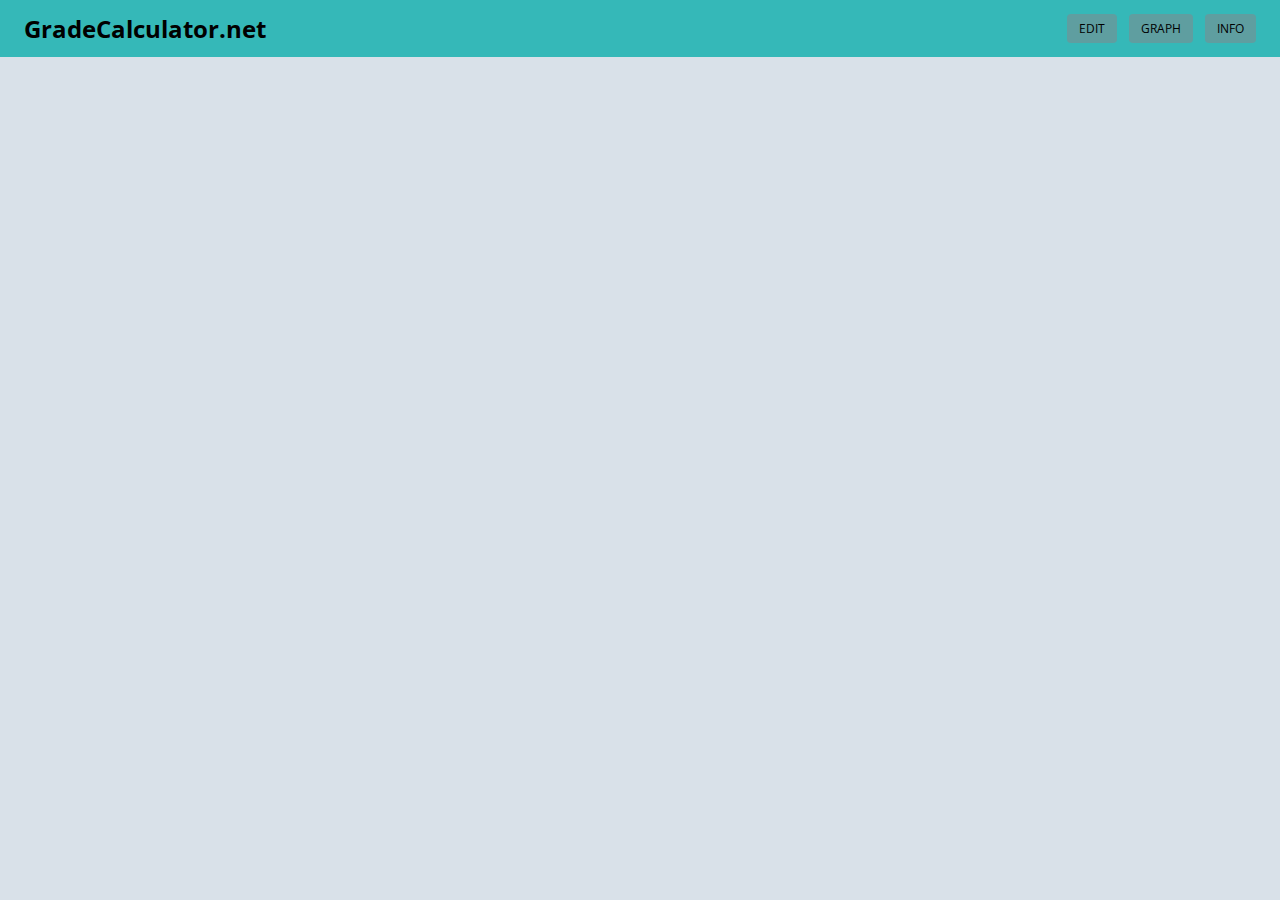
<file: index.html>
<!DOCTYPE html>
<html lang="en-US">
  <head>
    <meta charset="utf-8" />
    <meta name="viewport" content="width=device-width" />
    <title>GradeCalculator.net</title>
    <link rel="preconnect" href="https://fonts.googleapis.com">
    <link rel="preconnect" href="https://fonts.gstatic.com" crossorigin>
    <link href="https://fonts.googleapis.com/css2?family=Open+Sans:ital,wght@0,300..800;1,300..800&display=swap" rel="stylesheet">
    <script async src="scripts/main.js"></script>
    <link href="styles/main-style.css" rel="stylesheet" />
  </head>
  <body class="main-grid">
    <header>
      <h1 class="website-title">GradeCalculator.net</h1>
      <nav class="nav-buttons-grid-area">
        <a href="edit-page.html" class="nav-button-1" id="edit-nav-link">EDIT</a>
        <a href="graph-page.html" class="nav-button-2" id="graph-nav-link">GRAPH</a>
        <a href="info-page.html" class="nav-button-3" id="info-nav-link">INFO</a>
      </nav>
    </header>
  </body>
</html>
</file>
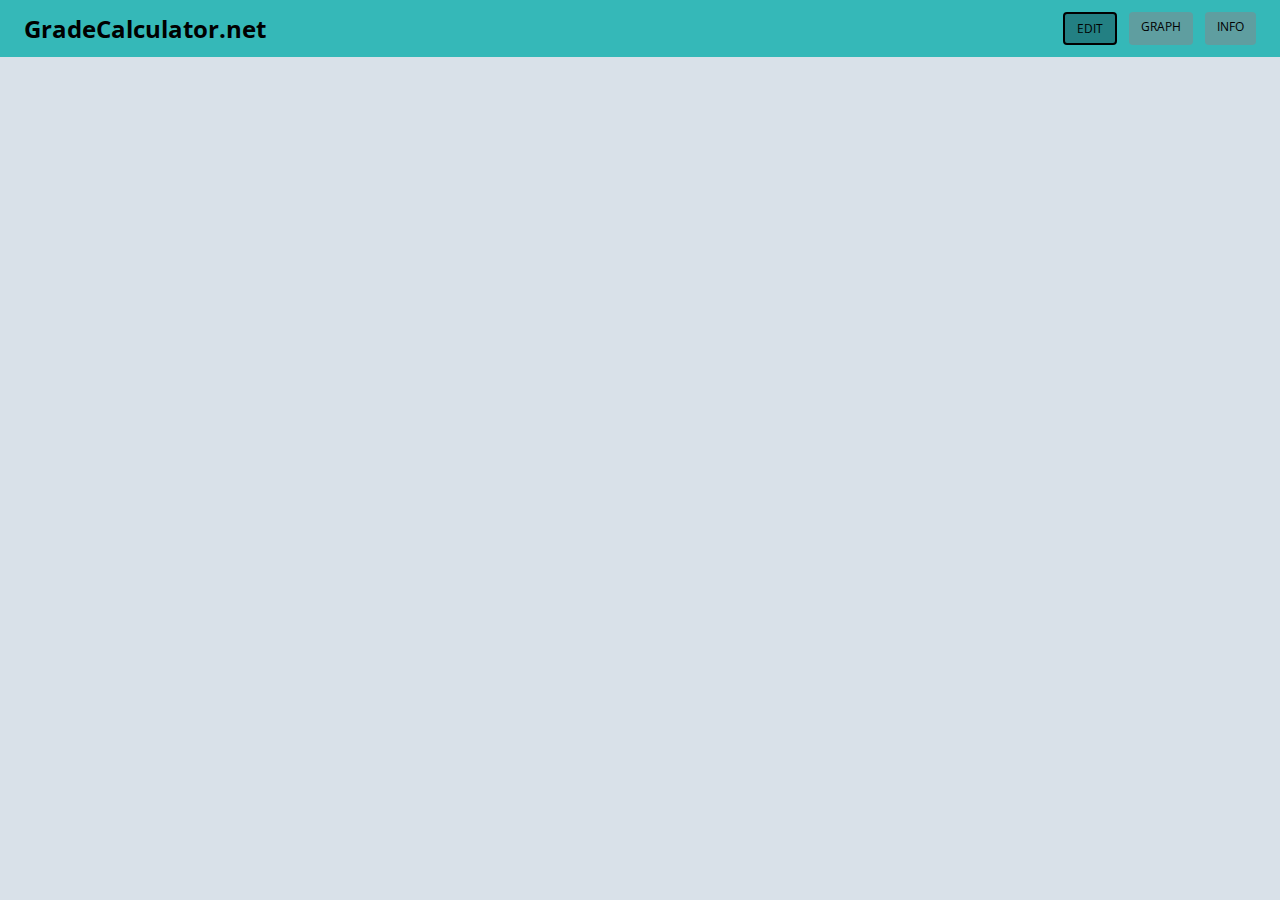
<file: edit-page.html>
<!DOCTYPE html>
<html lang="en-US">
  <head>
    <meta charset="utf-8" />
    <meta name="viewport" content="width=device-width" />
    <title>GradeCalculator.net</title>
    <link rel="preconnect" href="https://fonts.googleapis.com">
    <link rel="preconnect" href="https://fonts.gstatic.com" crossorigin>
    <link href="https://fonts.googleapis.com/css2?family=Open+Sans:ital,wght@0,300..800;1,300..800&display=swap" rel="stylesheet">
    <script async src="scripts/main.js"></script>
    <link href="styles/edit-page-style.css" rel="stylesheet" />
  </head>
  <body class="main-grid">
    <header>
      <h1 class="website-title">GradeCalculator.net</h1>
      <nav class="nav-buttons-grid-area">
        <a href="edit-page.html" class="nav-button-1" id="edit-nav-link">EDIT</a>
        <a href="graph-page.html" class="nav-button-2" id="graph-nav-link">GRAPH</a>
        <a href="info-page.html" class="nav-button-3" id="info-nav-link">INFO</a>
      </nav>
    </header>
  </body>
</html>
</file>
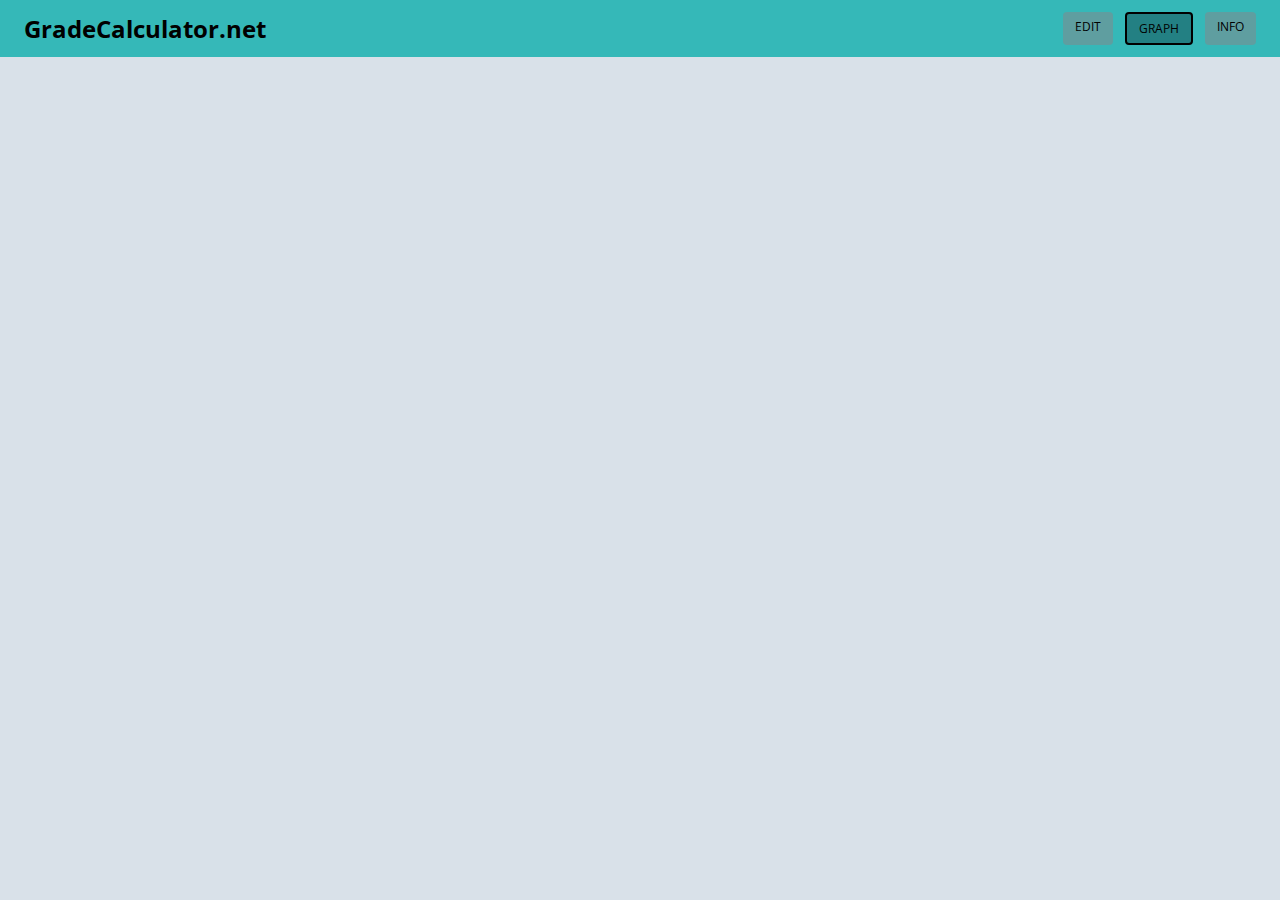
<file: graph-page.html>
<!DOCTYPE html>
<html lang="en-US">
  <head>
    <meta charset="utf-8" />
    <meta name="viewport" content="width=device-width" />
    <title>GradeCalculator.net</title>
    <link rel="preconnect" href="https://fonts.googleapis.com">
    <link rel="preconnect" href="https://fonts.gstatic.com" crossorigin>
    <link href="https://fonts.googleapis.com/css2?family=Open+Sans:ital,wght@0,300..800;1,300..800&display=swap" rel="stylesheet">
    <script async src="scripts/main.js"></script>
    <link href="styles/graph-page-style.css" rel="stylesheet" />
  </head>
  <body class="main-grid">
    <header>
      <h1 class="website-title">GradeCalculator.net</h1>
      <nav class="nav-buttons-grid-area">
        <a href="edit-page.html" class="nav-button-1" id="edit-nav-link">EDIT</a>
        <a href="graph-page.html" class="nav-button-2" id="graph-nav-link">GRAPH</a>
        <a href="info-page.html" class="nav-button-3" id="info-nav-link">INFO</a>
      </nav>
    </header>
  </body>
</html>
</file>
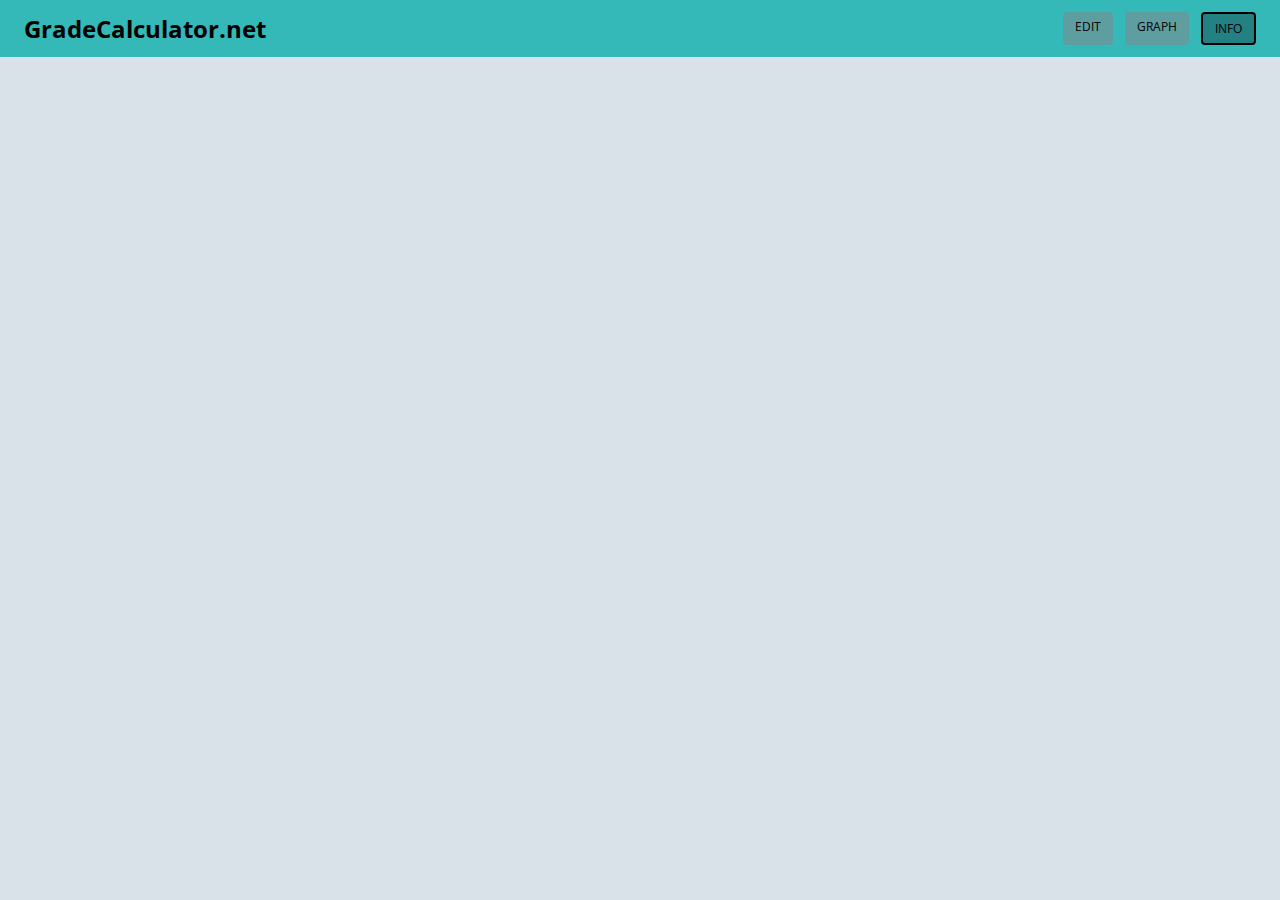
<file: info-page.html>
<!DOCTYPE html>
<html lang="en-US">
  <head>
    <meta charset="utf-8" />
    <meta name="viewport" content="width=device-width" />
    <title>GradeCalculator.net</title>
    <link rel="preconnect" href="https://fonts.googleapis.com">
    <link rel="preconnect" href="https://fonts.gstatic.com" crossorigin>
    <link href="https://fonts.googleapis.com/css2?family=Open+Sans:ital,wght@0,300..800;1,300..800&display=swap" rel="stylesheet">
    <script async src="scripts/main.js"></script>
    <link href="styles/info-page-style.css" rel="stylesheet" />
  </head>
  <body class="main-grid">
    <header>
      <h1 class="website-title">GradeCalculator.net</h1>
      <nav class="nav-buttons-grid-area">
        <a href="edit-page.html" class="nav-button-1" id="edit-nav-link">EDIT</a>
        <a href="graph-page.html" class="nav-button-2" id="graph-nav-link">GRAPH</a>
        <a href="info-page.html" class="nav-button-3" id="info-nav-link">INFO</a>
      </nav>
    </header>
  </body>
</html>
</file>
<file: styles/main-style.css>
html, body {
  margin: 0;
  padding: 0;
  overflow-x: hidden; /* Prevent horizontal scrolling */
}

html {
  font-size: 12px;
  font-family: "Open Sans", sans-serif;
  background-color: rgb(217, 225, 233);
}

.main-grid {
  display: grid;
  grid-template-rows: auto 1fr auto; /* fix comma issue */
  min-height: 100vh;
}

header {
  background-color: rgb(53, 184, 184);
  display: flex; /* use flex for simpler layout */
  justify-content: space-between;
  align-items: center;
  padding: 1rem 2rem; /* padding on left and right */
  box-sizing: border-box; /* ensures padding doesn't overflow */
  width: 100%;
}

.website-title {
  color: black;
  margin: 0;
}

.nav-buttons-grid-area {
  display: flex;
  gap: 1rem;
}

nav a {
  background-color: cadetblue;
  color: black;
  padding: 0.5rem 1rem;
  text-decoration: none;
  text-align: center;
  border-radius: 4px;
}
</file>
<file: styles/edit-page-style.css>
html, body {
  margin: 0;
  padding: 0;
  overflow-x: hidden; /* Prevent horizontal scrolling */
}

html {
  font-size: 12px;
  font-family: "Open Sans", sans-serif;
  background-color: rgb(217, 225, 233);
}

.main-grid {
  display: grid;
  grid-template-rows: auto 1fr auto; /* fix comma issue */
  min-height: 100vh;
}

header {
  background-color: rgb(53, 184, 184);
  display: flex; /* use flex for simpler layout */
  justify-content: space-between;
  align-items: center;
  padding: 1rem 2rem; /* padding on left and right */
  box-sizing: border-box; /* ensures padding doesn't overflow */
  width: 100%;
}

.website-title {
  color: black;
  margin: 0;
}

.nav-buttons-grid-area {
  display: flex;
  gap: 1rem;
}

nav a {
  background-color: cadetblue;
  color: black;
  padding: 0.5rem 1rem;
  text-decoration: none;
  text-align: center;
  border-radius: 4px;
}

#edit-nav-link {
  background-color: rgb(35, 128, 131);
  border: 2px solid black;
}
</file>
<file: styles/graph-page-style.css>
html, body {
  margin: 0;
  padding: 0;
  overflow-x: hidden; /* Prevent horizontal scrolling */
}

html {
  font-size: 12px;
  font-family: "Open Sans", sans-serif;
  background-color: rgb(217, 225, 233);
}

.main-grid {
  display: grid;
  grid-template-rows: auto 1fr auto; /* fix comma issue */
  min-height: 100vh;
}

header {
  background-color: rgb(53, 184, 184);
  display: flex; /* use flex for simpler layout */
  justify-content: space-between;
  align-items: center;
  padding: 1rem 2rem; /* padding on left and right */
  box-sizing: border-box; /* ensures padding doesn't overflow */
  width: 100%;
}

.website-title {
  color: black;
  margin: 0;
}

.nav-buttons-grid-area {
  display: flex;
  gap: 1rem;
}

nav a {
  background-color: cadetblue;
  color: black;
  padding: 0.5rem 1rem;
  text-decoration: none;
  text-align: center;
  border-radius: 4px;
}

#graph-nav-link {
  background-color: rgb(35, 128, 131);
  border: 2px solid black;
}
</file>
<file: styles/info-page-style.css>
html, body {
  margin: 0;
  padding: 0;
  overflow-x: hidden; /* Prevent horizontal scrolling */
}

html {
  font-size: 12px;
  font-family: "Open Sans", sans-serif;
  background-color: rgb(217, 225, 233);
}

.main-grid {
  display: grid;
  grid-template-rows: auto 1fr auto; /* fix comma issue */
  min-height: 100vh;
}

header {
  background-color: rgb(53, 184, 184);
  display: flex; /* use flex for simpler layout */
  justify-content: space-between;
  align-items: center;
  padding: 1rem 2rem; /* padding on left and right */
  box-sizing: border-box; /* ensures padding doesn't overflow */
  width: 100%;
}

.website-title {
  color: black;
  margin: 0;
}

.nav-buttons-grid-area {
  display: flex;
  gap: 1rem;
}

nav a {
  background-color: cadetblue;
  color: black;
  padding: 0.5rem 1rem;
  text-decoration: none;
  text-align: center;
  border-radius: 4px;
}

#info-nav-link {
  background-color: rgb(35, 128, 131);
  border: 2px solid black;
}
</file>
